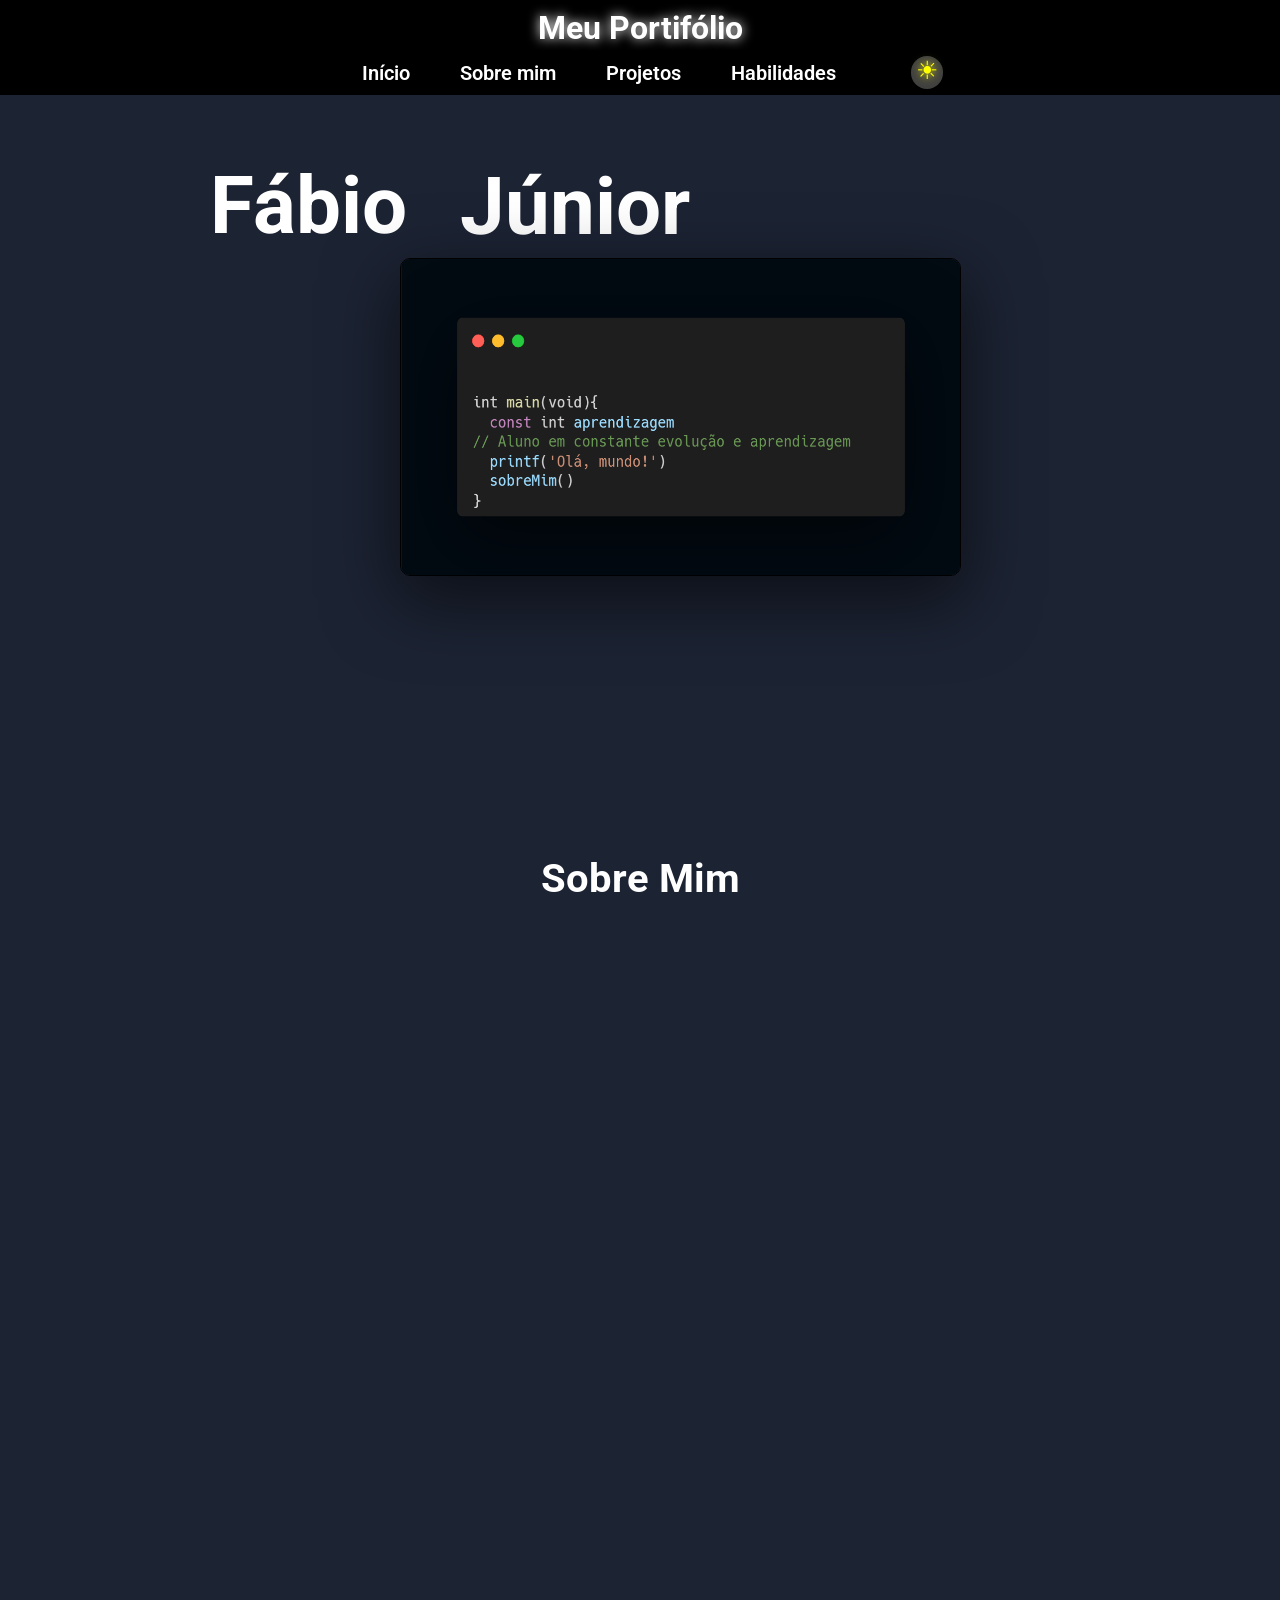
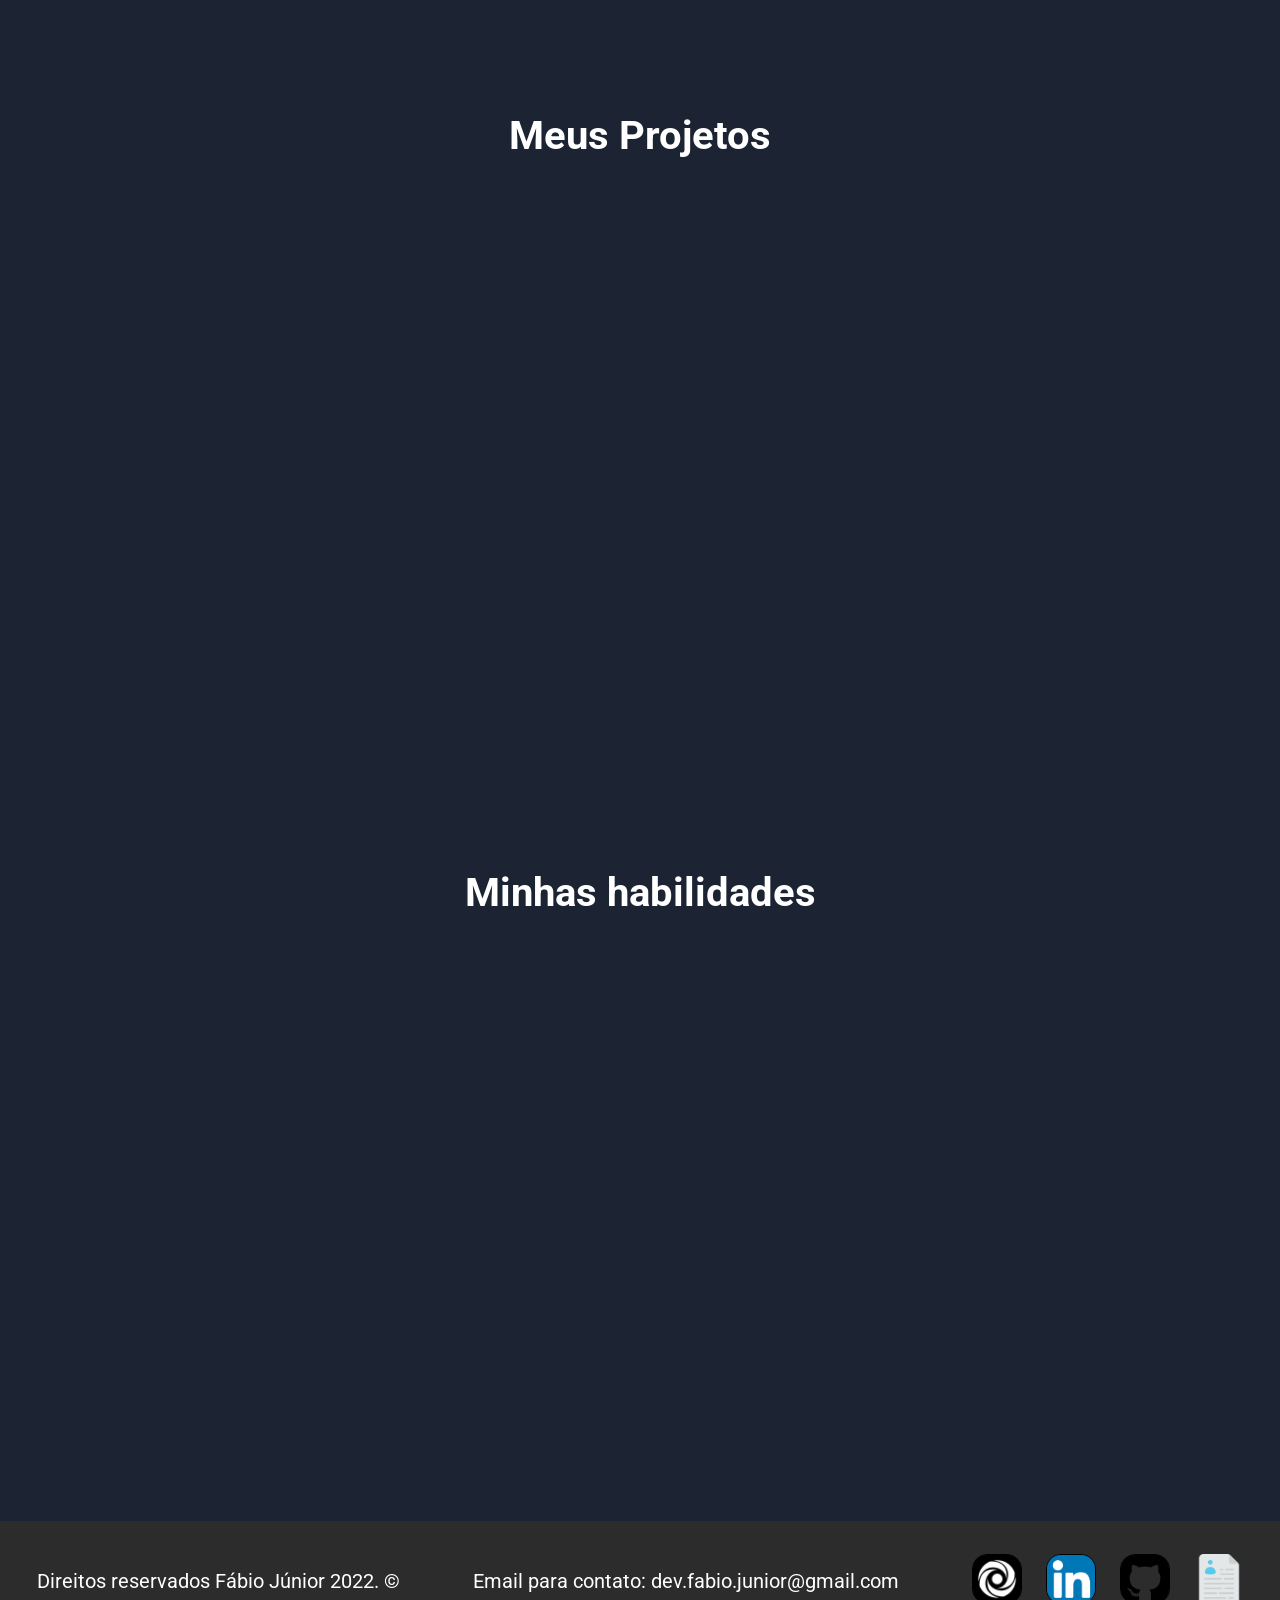
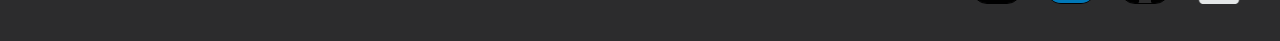
<file: index.html>
<!DOCTYPE html>
<html>

<head>
  <meta charset="utf-8">
  <meta name="viewport" content="width=device-width">
  <title>Meu Portifólio</title>
  <link rel="icon" href="./icons8-code-16.png" type="image/png">
  <link href="style.css" rel="stylesheet" type="text/css" />
  <link href='https://fonts.googleapis.com/css?family=Roboto' rel='stylesheet'>
</head>

<body>
  <div class="container">

    <header class="menu">
      <h1 class="neon">Meu Portifólio</h1>

    </header>

    <nav class="navigation">
      <div class="item">
        <a href="#inicio-go">Início</a>
      </div>
      <div class="item">
        <a href="#h1sobre">Sobre mim</a>
      </div>
      <div class="item">
        <a href="#h1projetos">Projetos</a>
      </div>
      <div class="item">
        <a href="#h1habilidades">Habilidades</a>
      </div>

      <div class="checkbox-wrapper-57" id="checkbox">
        <label class="botao">
          <input type="checkbox">
          <div class="checkmark">☀</div>
        </label>
      </div>

    </nav>

    <main class="content">
      <span id="inicio-go">.</span>
      <section class="inicio tamanho init-hidden">
        <h1 class="nome">Júnior</h1>
        <h1 class="nome1">Fábio</h1>
        <img src="carbon.png" id="carbon">
      </section>
      <h1 id="h1sobre">Sobre Mim</h1>
      <section class="sobre tamanho init-hidden">


        <article class="sobreMim">

          <h1>Olá,mundo! </h1>
          <h2>Desenvolvedor Full-Stack</h2>
          <p>Meu nome é Fábio Júnior, sou de Niterói RJ, cursando
            Sistemas de Informação na Unilasalle-RJ.</p>
          <p>No início do curso tive preferência pela parte full-stack e então passei a estudar e fazer cursos da
            área,
            me
            aprofundando mais ainda a cada dia!</p>
          <p>Desde então percebi uma necessidade de fazer um portifólio por mais básico que seja!</p>
          <p>Desde que comecei a progamar na faculdade me apaixonei pelo ramo e então agora só penso nisso e se a
            gente
            trabalha ou estuda oque gosta tudo fica melhor né.</p>

          <button id="botaoin"><a target="_blank"
              href="https://www.linkedin.com/in/fabiojr0/">Linkedin<img
                src="in.png"></a></button>
          <button><a href="Fábio_Júnior_Curriculo.pdf" download="Currículo_fábio_júnior">Currículo<img
                src="download.png"></a></button>
          <button onclick="copyToClipboard('dev.fabio.junior@gmail.com')"><a>Email<img
                src="gmail.png"></a></button><span class="alert">Email copiado!</span>
        </article>
        <img src="Typing.gif" class="typing">

      </section>
      <h1 id="h1projetos">Meus Projetos</h1>
      <section class="projetos tamanho init-hidden">
        <div class="projetos_display">
          <div class="projeto">
            <a href="https://projetinho-calculadora.fabiojunior18.repl.co/" target="_blank">
              <img src="calculadora.png">
              <span class="desc">
                <h1>Calculadora Digital</h1>
                <p>Feita com HTML, CSS e JavaScript</p>
              </span>
            </a>
          </div>
          <div class="projeto">
            <a href="https://projetinho-jogo-da-velha.fabiojunior18.repl.co/" target="_blank">
              <img src="jogodavelha.png">
              <span class="desc">
                <h1>Jogo da Velha</h1>
                <p>Front feito com HTML CSS</p>
                <p>Backend feito com JS</p>
              </span>
            </a>
          </div>
          <div class="projeto">
            <a href="https://projetinho-login.fabiojunior18.repl.co/" target="_blank">
              <img src="login.png">
              <span class="desc">
                <h1>Tela de login</h1>
                <p>Feito com HTML, CSS e JavaScript</p>
                <p>Single page, validações com JS</p>
                <p>Responsividade - WIP</p>
              </span>
            </a>
          </div>
        </div>
        <div class="projetos_display verMais">
          <div class="projeto">
            <a href="https://projetinho-raposas.fabiojunior18.repl.co/" target="_blank">
              <img src="foxes.png">
              <span class="desc">
                <h1>Site sobre Raposas</h1>
                <p>Feito com HTML, CSS e JavaScript</p>
                <p>Uma grande amostra do meu front-end!</p>
              </span>
            </a>
          </div>
          <div class="projeto">
            <a href="https://projetinho-to-do-list.fabiojunior18.repl.co/" target="_blank">
              <img src="todolist.png">
              <span class="desc">
                <h1>Lista de afazeres</h1>
                <p>Front feito com HTML CSS</p>
                <p>C.R.U.D</p>
                <p>Backend feito com JS</p>
              </span>
            </a>
          </div>
          <div class="projeto">
            <a href="https://consumo-de-apis-com-fetch.fabiojunior18.repl.co/" target="_blank">
              <img src="usodeapi.png">
              <span class="desc">
                <h1>Consumo de apis com fetch</h1>
                <p>Api de cotação de moedas (awesomeapi)</p>
                <p>Api de verificação de cep (viacep)</p>
              </span>
            </a>
          </div>
        </div>
        <button onclick="mostrar()" class="maisProjetos">Mais Projetos</button>
        <span><button><a href="https://replit.com/@FabioJunior18" target="_blank">Replit</a></button>
          <button><a href="https://github.com/fabiojr0" target="_blank">Github</a></button></span>

      </section>
      <h1 id="h1habilidades">Minhas habilidades</h1>
      <section class="habilidades tamanho init-hidden">


        <div id="htmlcss">
          <div class="habilidades-card">
            <div class="card">
              <div class="cover closed back">
                <div class="card_content">
                  <img src="htmlcss-removebg-preview.png">
                </div>
              </div>
              <div class="cover open">
                <div class="card_text">
                  <span class="title">HTML e CSS</span>
                  <div class="text_habilidades-card">
                    <p>Fui apresentado a linguagem na faculdade e tenho
                      gostando
                      dos resultados que venho tendo.</p>
                  </div>
                </div>

              </div>
            </div>
          </div>
        </div>
        <div id="c">
          <div class="habilidades-card">
            <div class="card">
              <div class="cover closed back">
                <div class="card_content">
                  <img src="logo-c-1.png">
                </div>
              </div>
              <div class="cover open">
                <div class="card_text">
                  <span class="title">C</span>
                  <div class="text_habilidades-card">
                    <p>Primeira linguagem com que tive contato na programação e rapidamente me familiarizei. Então
                      conclui um curso de lógica de programação.
                    </p>
                  </div>
                </div>

              </div>
            </div>
          </div>
        </div>
        <div id="python">
          <div class="habilidades-card">
            <div class="card">
              <div class="cover closed back">
                <div class="card_content">
                  <img src="python-removebg-preview.png">
                </div>
              </div>
              <div class="cover open">
                <div class="card_text">
                  <span class="title">Python</span>
                  <div class="text_habilidades-card">
                    <p>Após ser apresentado a linguagem C passei a me interessar pela área back end e então fiz
                      cursos de
                      python.</p>
                  </div>
                </div>

              </div>
            </div>
          </div>
        </div>
        <div id="javascript">
          <div class="habilidades-card">
            <div class="card">
              <div class="cover closed back">
                <div class="card_content">
                  <img src="js.png">
                </div>
              </div>
              <div class="cover open">
                <div class="card_text">
                  <span class="title">JavaScript</span>
                  <div class="text_habilidades-card">
                    <p>Passei a estudar por conta própria e venho me adaptando muito bem a tecnologia.</p>
                  </div>
                </div>

              </div>
            </div>
          </div>
        </div>
      </section>


    </main>


    <footer class="footer">
      <p>Direitos reservados Fábio Júnior 2022. ©</p>
      <p>Email para contato: dev.fabio.junior@gmail.com</p>
      <div class="icones">

        <a target="_blank" href="https://replit.com/@FabioJunior18"><img src="replit.png" class="icon"></a>
        <a target="_blank"
          href="https://www.linkedin.com/in/fabiojr0/"><img
            src="linkedin.png" class="icon"></a>
        <a target="_blank" href="https://github.com/fabiojr0"><img src="github-sign.png" class="icon"></a>

        <a href="Fábio_Júnior_Curriculo.pdf" target="_blank">
          <img class="icon curriculo" src="curriculo-e-cv.png">
        </a>
      </div>
    </footer>
  </div>
  <script src="script.js"></script>
</body>

</html>
</file>
<file: style.css>
html, body {
  height: 100%;
  width: 100%;
}
*{
  padding:0;
  margin:0;
  box-sizing:border-box; 
  font-family:'Roboto';
}

body{
  background-color:#1c2333;
  color:white;
  transition:background-color, 1.5s;
  padding-top: 0px;
}

.container{
  margin:auto; 
  width:100%;
  height:100%;
}
.menu{
  height:50px;
  width:100%;
  background-color:#000000;
  padding:4px ;
  text-align:center;
  color:white;
  position: fixed;
  top: 0;
  overflow:visible;
  z-index:9999;
  transition:2s;
}
.neon{
  transition:2s;
  text-shadow:0px 0px 12px rgba(255,255,255,1);
  user-select: none;
}
nav{
  height:45px;
  width:100%;
  background:#000000;
  text-align:center;
  padding:4px;
  position: fixed;
  top:50px;
  z-index:9999;
  transition:2s;
  display:flex;
  align-items:center;
  justify-content: center;
}
nav div a{
  text-decoration:none;
  overflow:visible;
  font-size:20px;
  margin:15px;
  color:white;
  padding:3px 10px;
  font-weight:600;
  background: linear-gradient(90deg, rgba(131,58,180,1) 19%, rgba(253,29,29,1) 30%, rgba(252,176,69,1) 48%, rgba(255,255,255,1) 50%);
  background-size:200%;
  background-position:100% 0%;
  -webkit-text-fill-color:transparent;
  -webkit-background-clip:text;
}
nav div a:hover{
  background-position:0% 0%;
  transition:1s;
  text-shadow:0px 0px 8px rgba(255,255,255,.6);
}
nav:hover  > :not(:hover){
  opacity:.3;
}

#inicio-go{
  display:none;
}
#carbon{
  width:561px;
  height:318px;
  margin-top:-100px;
  margin-left:400px;
  border:1px solid black;
  border-radius:10px;
  box-shadow: rgba(0, 0, 0, 0.56) 0px 22px 70px 4px;
}

.tamanho{
  height:600px;
  
}
.sobre{
  display:flex;
  align-items:center;
  justify-content:space-around;
}

p{
  text-decoration:none;
  overflow:hidden;
  font-size:20px;
  padding:5px 10px;
}
h1{
  text-decoration:none;
  overflow:hidden;
  padding:5px 10px;
}
.nome{
  position:relative;
  animation-name:nome;
  animation-delay:0s;
  animation-duration:7s;
  animation-iteration-count:1;
  animation-direction:alternate;
  animation-fill-mode: forwards;
  margin-top:150px;
  margin-left:450px;
  font-size:80px;
  z-index: -1;
  user-select: none;
}
.nome1{
  position:relative;
  animation-name:nome1;
  animation-delay:0s;
  animation-duration:7s;
  animation-iteration-count:1;
  animation-direction:alternate;
  animation-fill-mode: forwards;
  margin-left:450px;
  font-size:80px;
  z-index: -1;
  user-select: none;
}

@keyframes nome{
  0%{right:1280px;
    top:-60px;}
  70%{right:0px;
     top:5px;
     color:gray;}
  75%{right:-50px;
     top:5px;
      color:red;
     }
  100%{right:0px;
     top:5px;}
}
@keyframes nome1{
  0%{right:1280px;
    top:-300px;}
  25%{right:1000px;
    top:-250px;}
  50%{right:800px;
    top:-150px;}
  60%{right:400px;
     top:-100px;}
  75%{right:190px;
     top:-100px;}
  100%{right:250px;
     top:-100px;}
}
#mim{
  font-size:30px;
  text-align:center;
}
#h1sobre{
  margin-top:100px;
  margin-left:0px;
  font-size:40px;
  text-align:center;
}
#h1projetos{
  margin-top:200px;
  margin-left:0px;
  font-size:40px;
  text-align:center;
}
#h1habilidades{
  margin-top:100px;
  margin-left:0px;
  font-size:40px;
  text-align:center;
}
.sobreMim{
  text-align:justify;
  width:650px;
  margin-top:50px;
  margin-left:10px;
}
.sobreMim h1{
  font-size:35px;
}
.sobreMim h2{
  font-size:25px;
  margin-left:10px;
}
.sobre a{
  text-decoration:none;
  font-weight:600;
  color:#7d7d7d;
}
.alert{
  background-color:#000000;
  padding:10px;
  font-size:25px;
  color:white;
  border-radius:25px;
  display:none;
  position:absolute;
  margin-top:7px;
}
.typing{
  width:300px;
  height:300px;
  border-radius:25px;
}

.projetos{
  display:flex;
  align-items:center;
  flex-direction:column;
  justify-content:space-around;

  
}
.projetos_display{
  display:flex;
  align-items:center;
  flex-direction:row;
  justify-content:space-around;
  width:100%;
}

.projeto{
  width:400px;
  height:200px;
  transition:all 1s;
  position:relative;
  border-radius:10px;
  border:1px solid black;
  box-shadow: rgba(0, 0, 0, 0.25) 0px 14px 28px, rgba(0, 0, 0, 0.22) 0px 10px 10px;
}
.projeto img{
  width:100%;
  height:100%;
  position:absolute;
  border-radius:10px;
}
.desc{
  position:absolute;
  width:100%;
  height:100%;
  z-index:100;
  background-image:linear-gradient(180deg,rgba(0,0,0,.5),rgba(0,0,0,.9));
  opacity:0;
  transition:all 1s;
  display:flex;
  flex-direction:column;
  align-items:center;
  justify-content:space-around;
  border-radius:10px;
  text-align:center;
  border: 0px;
}
.desc:hover{
  opacity:1;
  
}
.projeto:hover{border: 0px;}
.projeto a{
  color:white;
  text-decoration:none;
}

.init-hidden{
  opacity:0;
  transition:0.3s;
  transform:translate3d(0px, 50px, 0px);
}
.init-hidden-off{
  opacity: 1;
  transform:translate3d(0px, 0px, 0px);
}
.verMais{
  display:none;
}
button{
  background:rgba(0, 0, 0, 0);
  outline:none;
  border:3px solid black;
  border-radius:5px;
  padding:10px;
  font-size:30px;
  cursor:pointer;
  color:#080808;
}
button:active {
  transform: translateY(3px);
  box-shadow:0px 0px 10px rgba(0,0,0,1);
  
}
button img{
  width:20px;
  margin-left:20px;
  margin-right:5px;
}
button:hover {
  transition:0.2s;
  border:3px solid #5a5d6c;
}

.maisProjetos{
  font-weight:600;
  color:#7d7d7d;
}
.projetos span a{
  font-weight:600;
  color:#7d7d7d;
  text-decoration:none;
}
.habilidades{
  display:flex;
  align-items:center;
  flex-direction:row;
  justify-content:space-around;
}
.footer{
  display:flex;
  align-items:center;
  flex-direction:row;
  justify-content:space-around;
  height:120px;
  background-color:rgba(68, 58, 35, 0.4);
  transition:2s;
  color:white;
}
.icon{
  width:50px;
  border-radius:15px;
  margin:10px;
  transition:all .3s;
  border:1px solid black;
}
.icon:hover{
  width:80px;
  margin-bottom:15px;
}
.curriculo{
  border:0;
  border-radius:0;
  
}

/*DARK LIGHT MODE*/
.checkbox-wrapper-57 input[type="checkbox"] {
  visibility: hidden;
  display: none;   
}
.checkbox-wrapper-57 *,
.checkbox-wrapper-57 ::after,
.checkbox-wrapper-57 ::before {
  box-sizing: border-box; 
}

.checkbox-wrapper-57 .botao {
  display: block;
  position: relative;
  cursor: pointer;
  font-size: 25px;
  user-select: none;
  margin-left:50px;
  width:33px;
  height:33px;
  border-radius:15px;
}
.checkbox-wrapper-57 .checkmark {
  position: relative;
  top: 0;
  left: 0;
  height: 1.3em;
  width: 1.3em;
  background: #404040;
  border-radius: 50px;
  transition: all 0.7s;
  --spread: 20px;
  }

.checkbox-wrapper-57 .botao input:checked ~ .checkmark {
  background: black;
  box-shadow: -10px -10px var(--spread) 0px #5B51D8, 0 -10px var(--spread) 0px #833AB4, 10px -10px var(--spread) 0px #E1306C, 10px 0 var(--spread) 0px #FD1D1D, 10px 10px var(--spread) 0px #F77737, 0 10px var(--spread) 0px #FCAF45, -10px 10px var(--spread) 0px #FFDC80;
  }

.checkbox-wrapper-57 .checkmark::after {
  content: "";
  position: absolute;
  display: none;
  
}

.checkmark{
  color:yellow;
  text-shadow:0px 0px 10px rgba(255,255,0,1)
}

.checkbox-wrapper-57 .botao input:checked ~ .checkmark::after {
  display: block;

}

body.dark{
  background-color:#ffffff;
  color:black;
  font-weight:600;
  transition:all 1.5s;
}

/* CARD */

.habilidades{
  display:flex;
  align-items:center;
  flex-direction:row;
  justify-content:space-around;
}
.habilidades-card {
  width: 250px;
  position: relative;
  background-color:rgba(217,217,217,0.01);
}

.habilidades-card .card {
  position: relative;
}

.habilidades-card .card .cover {
  width: 250px;
  height: 250px;
  transition: 0.5s;
  z-index: -2;
  
  border-radius:5px;
}

.habilidades-card .card .cover.closed {
  position: relative;
  display: flex;
  justify-content: center;
  align-items: center;
  z-index: -1;
  transform: translateY(200px);
  box-shadow: 0 20px 50px rgba(0, 0, 0, 0.2);
  border-radius:5px;
}

.habilidades-card .card:hover .cover.closed {
  transform: translateY(0);
}

.habilidades-card .card .cover.closed .card_content {
  background-color:white;
  width:250px;
  height: 250px;
  border-radius:5px;
  transition: 0.8s;
  text-align: center;
  

}

.habilidades-card .card:hover .cover.closed .card_content {
  opacity: 1;
}

.habilidades-card .card .cover.closed .card_content img {
  width: 250px;
}
.habilidades-card .card .cover.open {
  height: 250px;
  position: relative;
  background: white;
  box-sizing: border-box;
  box-shadow: 0 20px 50px rgba(0, 0, 0, 0.2);
  transform: translateY(-100px);
}

.card_text {
  text-align: center;
  display: inline-block;
  margin-top: 12px;
  font-family: roboto;
}

.card_text .title {
  color:blue;
  font-weight: bold;
  font-size: 25px;
}

.card_text .text_habilidades-card {
  margin-top: 6px;
  max-height: 200px;
  height: fit-content;
  overflow-y: auto;
  padding: 4px;
}

.card_text .text_habilidades-card p {
  color: #393e46;
  font-size: 20px;
  font-weight: 300;
}

.habilidades-card .card:hover .cover.open {
  transform: rotateY(0);
}

.habilidades-card .card:hover .cover.closed.back {
  background-color: white;
}
</file>
